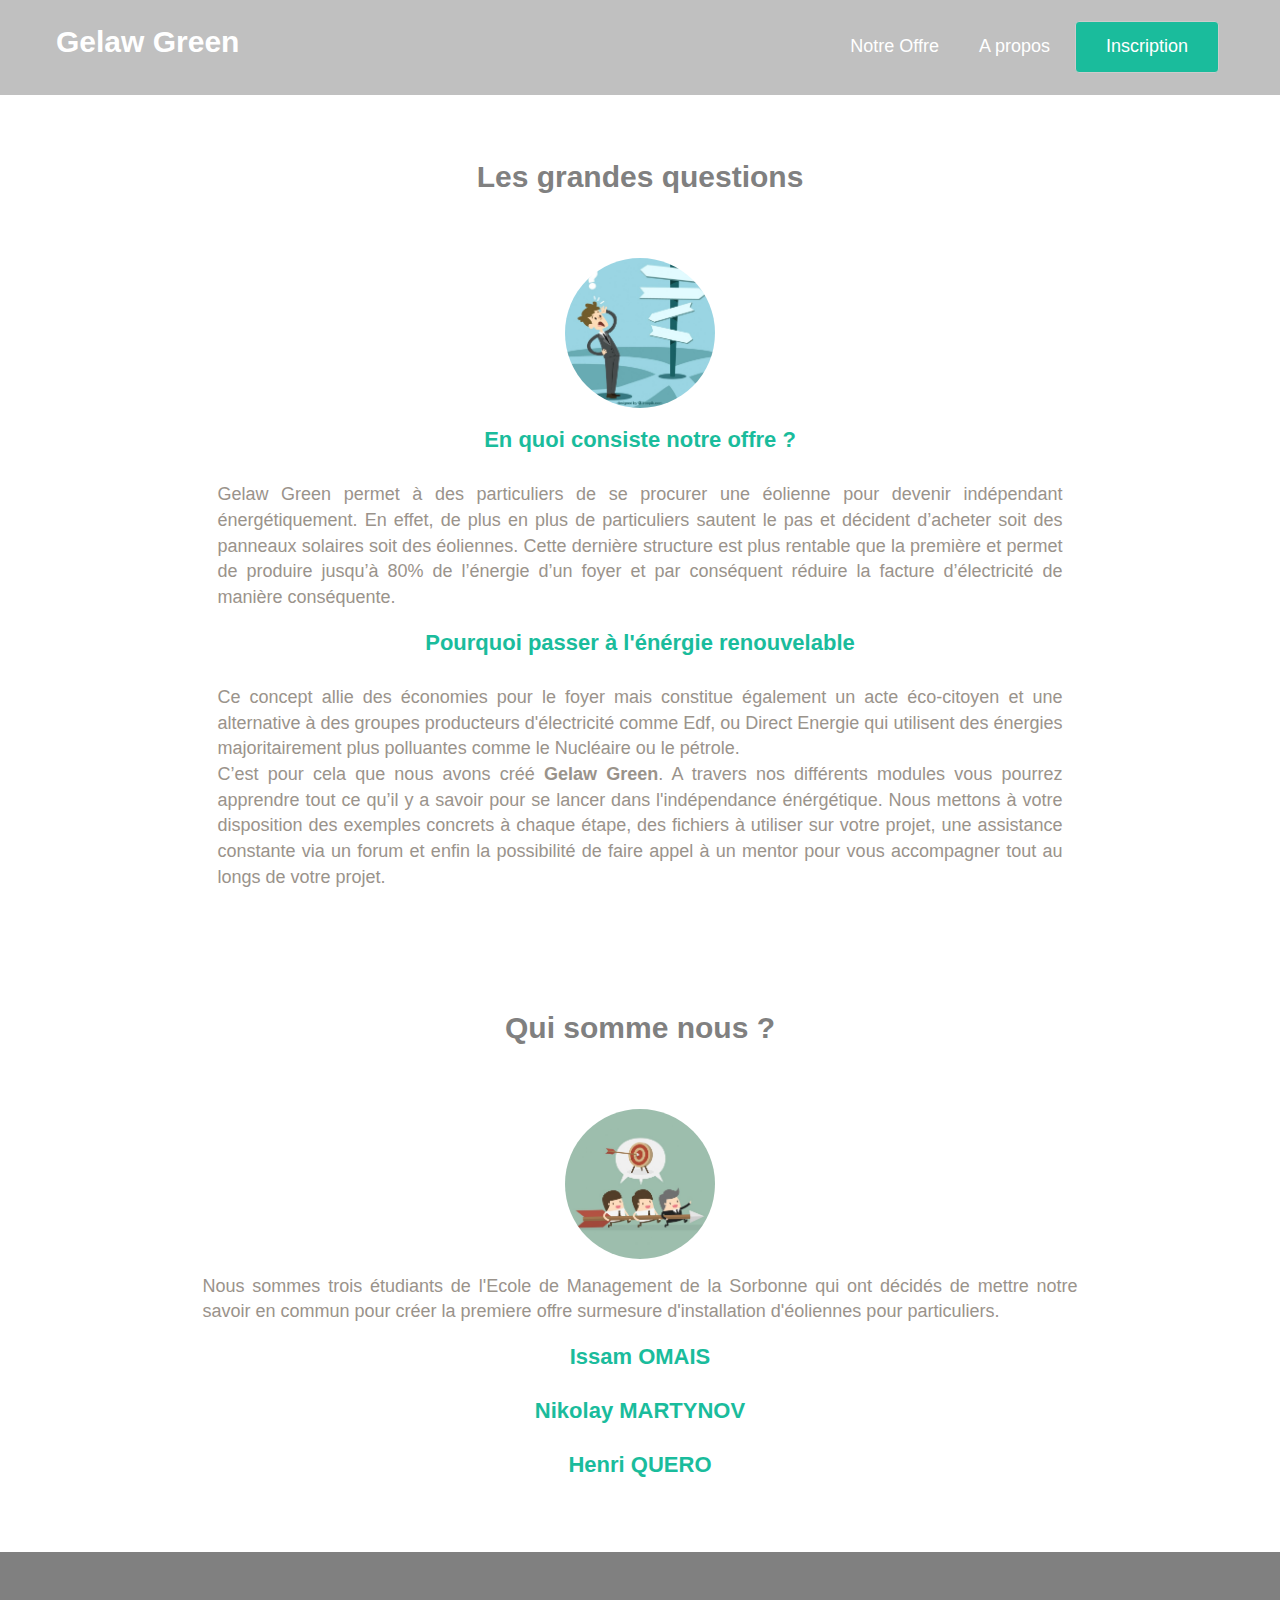
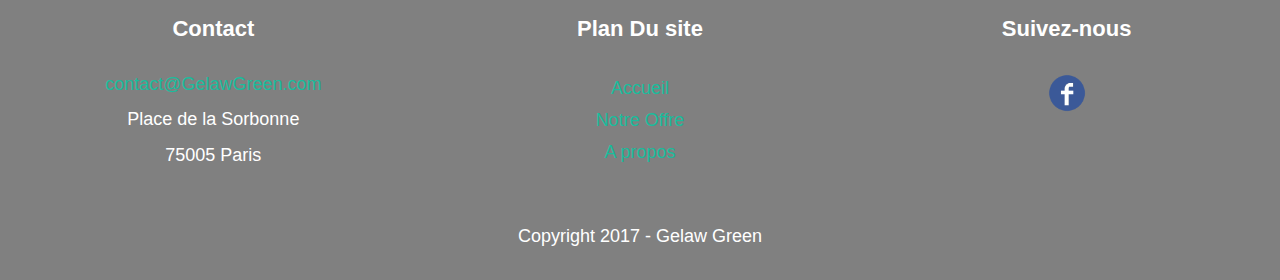
<file: propos.html>
<!DOCTYPE html>
	<html>
	<head>
		<meta charset="utf-8">
		<meta http-equiv="X-UA-Compatible" content="IE=edge">
		<meta name="viewport" content="width=device-width, initial-scale=1">

		<title>Gelaw Green - à propos</title>
	

		<link rel="stylesheet" href="https://maxcdn.bootstrapcdn.com/bootstrap/3.2.0/css/bootstrap.min.css">
		<link rel="stylesheet" href="https://maxcdn.bootstrapcdn.com/font-awesome/4.6.3/css/font-awesome.min.css">

		<link rel="stylesheet" type="text/css" href="css/style.css">

		
	</head>
	<body>
		<div id="topnav" class="topnav-apropos-bg">
				<nav class="navbar">
					<div class="container-fluid">
						<!-- Brand and toggle get grouped for better mobile display -->
						<div class="navbar-header">
							<button type="button" class="navbar-toggle collapsed" data-toggle="collapse" data-target="#navigation" aria-expanded="false">
								<span class="sr-only">Toggle navigation</span>
								<span class="icon-bar"></span>
								<span class="icon-bar"></span>
								<span class="icon-bar"></span>
							</button>
							<div id="headerlogo">
								<a class="logo" href="index.html">Gelaw Green</a>
							</div>
						</div>

						<!-- Collect the nav links, forms, and other content for toggling -->
						<div class="collapse navbar-collapse" id="navigation">

							<ul class="nav navbar-nav navbar-right list-inline text-center">
								<li><a href="index.html#programme">Notre Offre</a></li>
								<li><a href="propos.html">A propos</a></li>
								<li><button class="btn btn-default cta" data-toggle="modal" data-target="#inscriptionModal">Inscription</button></li>
							</ul>
						</div><!-- /.navbar-collapse -->
					</div><!-- /.container-fluid -->
				</nav>
			</div>

		<div class="container-fluid text-center white-bg" id="content">

			<div class="row row-70">
				<div class="text-center col-md-12">

					<h2>Les grandes questions</h2>
					<img class="logo-center circle support-logo" src="images/question.jpg" alt="Les Questions" width="150px">
					
					<h3>En quoi consiste notre offre ?</h3>
					<p class="text-justify">
						Gelaw Green permet à des particuliers de se procurer une éolienne pour devenir indépendant énergétiquement. En effet, de plus en plus de particuliers sautent le pas et décident d’acheter soit des panneaux solaires soit des éoliennes. Cette dernière structure est plus rentable que la première et permet de produire jusqu’à 80% de l’énergie d’un foyer et par conséquent réduire la facture d’électricité de manière conséquente. 



					</p>
					<h3>Pourquoi passer à l'énérgie renouvelable</h3>
					<p class="text-justify">
						Ce concept allie des économies pour le foyer mais constitue également un acte éco-citoyen et une alternative à des groupes producteurs d'électricité comme Edf, ou Direct Energie qui utilisent des énergies majoritairement plus polluantes comme le Nucléaire ou le pétrole. <br>
						C’est pour cela que nous avons créé <strong>Gelaw Green</strong>. A travers nos différents modules vous pourrez apprendre tout ce qu’il y a savoir pour se lancer dans l'indépendance énérgétique. Nous mettons à votre disposition des exemples concrets à chaque étape, des fichiers à utiliser sur votre projet, une assistance constante via un forum et enfin la possibilité de faire appel à un mentor pour vous accompagner tout au longs de votre projet.
					</p>
				</div>
			</div>
			<div class="row white-bg">	
				<div class="text-center col-md-12">

					<h2>Qui somme nous ?</h2>
					<img class="support-logo circle logo-center" src="images/team.jpg" alt="L'équipe" width="150px">
					<p class="teamDesc text-justify">Nous sommes trois étudiants de l'Ecole de Management de la Sorbonne qui ont décidés de mettre notre savoir en commun pour créer la premiere offre surmesure d'installation d'éoliennes pour particuliers.</p>

					<a href="https://www.linkedin.com/in/issam-omais-a67ab9115/"><h3>
					Issam OMAIS</h3></a>

					<h3>Nikolay MARTYNOV</h3>

					<a href="https://www.linkedin.com/in/henri-qu%C3%A9ro-1b8919a9/"><h3>Henri QUERO</h3></a>

				</div>
			</div>

			<div class="row text-center" id="footer">

				<div class="col-sm-4 col-md-4">
					<h4>Contact</h4>
					<p><a href="mailto:contact@GelawGreen.com">contact@GelawGreen.com</a></p>
					<p>Place de la Sorbonne</p>
					<p>75005 Paris</p>
					<div class="spacer-sm"></div>
				</div>
				<div class="col-sm-4 col-md-4">
					<h4>Plan Du site</h4>
					<ul>
						<li><a href="index.html">Accueil</a></li>
						<li><a href="index.html#programme">Notre Offre</a></li>
						<li><a href="propos.html">A propos</a></li>
						<!--<li><a href="entrepreneur-toolbox.html">Boite à outils</a></li>-->
						<div class="spacer-sm"></div>
					</ul>
				</div>
				<div class="col-sm-4 col-md-4">
					<h4>Suivez-nous</h4>
					<ul>
						<li><a href=""><img class="fb-icon" src="./images/fb-icon.png" alt="facebook icon"></a></li>
						<li><a href=""><i class="fa fa-twitter-official" aria-hidden="true"></i></a></li>
					</ul>
					<div class="spacer-sm"></div>
				</div>
				<div class="col-sm-12" id="copyright">Copyright 2017 - Gelaw Green</div>

			</div>	
		</div>

	</body>
	</html>
</file>
<file: css/style.css>
/* Theme Color */
:root {
  --main-color: #1abc9c;
}

/* Top Nav */

#topnav{
	height: 95px;
	padding: 0px 40px;
}

#topnav a{
	font-size: 18px;
	color:white;
}

#topnav a:hover{
	text-decoration: none;
	color: var(--main-color);
}

#headerlogo{
	float: left;
	margin-top: 20px;
}

#headerlogo .logo{
	font-size: 30px;
	font-weight: 700;
}

#navigation{
	margin-top: 20px;
}

#navigation a:hover{
	background-color: transparent;
}

.navbar-toggle{
	margin-left: 100px;
    margin-top: 25px;
}

.navbar-toggle .icon-bar{
	background-color: white;
}

/* Body */

body{
	font-family: 'Ubuntu', 'Arial';
	font-size: 18px;
	color:#9A938B;
	background-color: #F4F4F4;

}

body h1, h2{
	font-weight: 700;
	color:grey;
	margin-bottom: 30px;
}

body h3, h4
{
	color: var(--main-color);
	font-weight: 700;
	font-size: 22px;
	margin-bottom: 30px;
}

body a{
	cursor: pointer;
}

 .white-bg{
 		background-color: white;
 }

.row-70{
	width: 70%;
	margin:auto;
}
/* Footer */
#footer{
	background-color: grey;
	color: white;
	padding: 55px 0px 15px 0px !important;
}

#footer h4{
	margin-top: 10px;
	color: white;
}

#footer ul{

	list-style: none;
    padding-left: 0;
    line-height: 1.8;

}

#footer a{
	color: var(--main-color) ;

}

#copyright{
	margin-bottom: 15px;
}

/* Icons */
.fa{
	color:var(--main-color);
	font-size: 30px;
}

.fb-icon{
	height: 42px;
}

/* Spacers */
.spacer{
	height: 150px;
}

.spacer-sm{
	height: 45px;
}

/*************************** INDEX.HTML ***************************/

#content .row{
	padding: 45px 0px 45px 0px;
}

/* Wrapper */
.background-image{
	background-image: url("../images/maison.png");
	background-attachment: fixed;
    background-position: center;
    background-repeat: no-repeat;
    background-size: cover;
    box-shadow: inset 0 0 0 1000px rgba(0,0,0,0.4);

}

#wrapper{
	min-height: 600px;
	padding:100px 50px;
}

#wrapper h1{
	text-shadow: 2px 2px 5px rgba(211,84,22);
	font-size:48px;
	color:white;
	margin-top:60px; 
}


#wrapper h2{
	/*text-shadow: 1px 1px 3px #16a085;*/
	font-size:25px;
	margin-bottom: 50px;
	color:white;
}

.cta{
	padding:12px 30px 12px 30px;
	font-size: 18px;
	background-color: var(--main-color);
	color:white;
}

.cta:hover{
	background-color: var(--main-color);
	color:white !important;
	border:1px solid var(--main-color);
}

#wrapper .cours-container{
	color:#00799B;
	padding:20px 30px;
	border-radius: 15px;

}

#wrapper .cours-container .cours-header{
	color:#9A938B;
	border-bottom: 1px solid #c9c9c9;

}

#wrapper .cours-container h3{
color:#1abc9c;
}

#wrapper .cours-container .cours-body{
	color:#9A938B;

}

/* Presentation */
#content h2{
	margin-bottom: 65px;
}

.box-sm{
	background-color: white;
	min-height: 330px;
	padding: 40px 20px 10px 20px;
	box-shadow: 1px 1px 5px rgb(220,220,220);
	margin-bottom: 25px;
}

/* Comment ça marche */


/* Supports */
#supports{
	background-color: white;
	padding: 45px 10px 45px 40px !important;
}

#supports h3{
	color:black;
}

.supports-logo{
	margin-top: 22px;
}

/* Programme */
#programme{
	width: 70%;
	margin:auto;
}

#courses{
	margin-bottom: 15px;
	overflow: hidden;
	padding: 0px 5px 5px 5px;
}

#courses .box-course{
	background-color: white;
	min-height: 190px;
	border-radius: 15px;
	box-shadow: 1px 1px 5px rgb(220,220,220);
	padding: 20px 20px;
	margin-bottom: 15px;
}

#courses .box-course a{
	color:var(--main-color);
	cursor: pointer;
}

/* Form */
.inscriptionForm{
	width: 80%;
	margin:auto;
	padding: 10px 20px 10px 20px;
}

.inscriptionForm #mce-FNAME{
	width: 50%;
}

.inscriptionForm #mce-LNAME{
	width: 49%;
}


/*************************** PROPOS.HTML ***************************/

/* Css clean : background override only*/

.topnav-apropos-bg{
	background-color: #c0c0c0;
}

 .circle{
 	border-radius:150px;
 }
 
 .teamDesc{
 	width: 70%;
 	margin-top: 15px;
 	margin-left: auto;
 	margin-right: auto;
 }
 /*************************** Détail1.HTML ***************************/

ul.arrow{
	list-style-image: url('/images/flêche.png');
}
</file>
